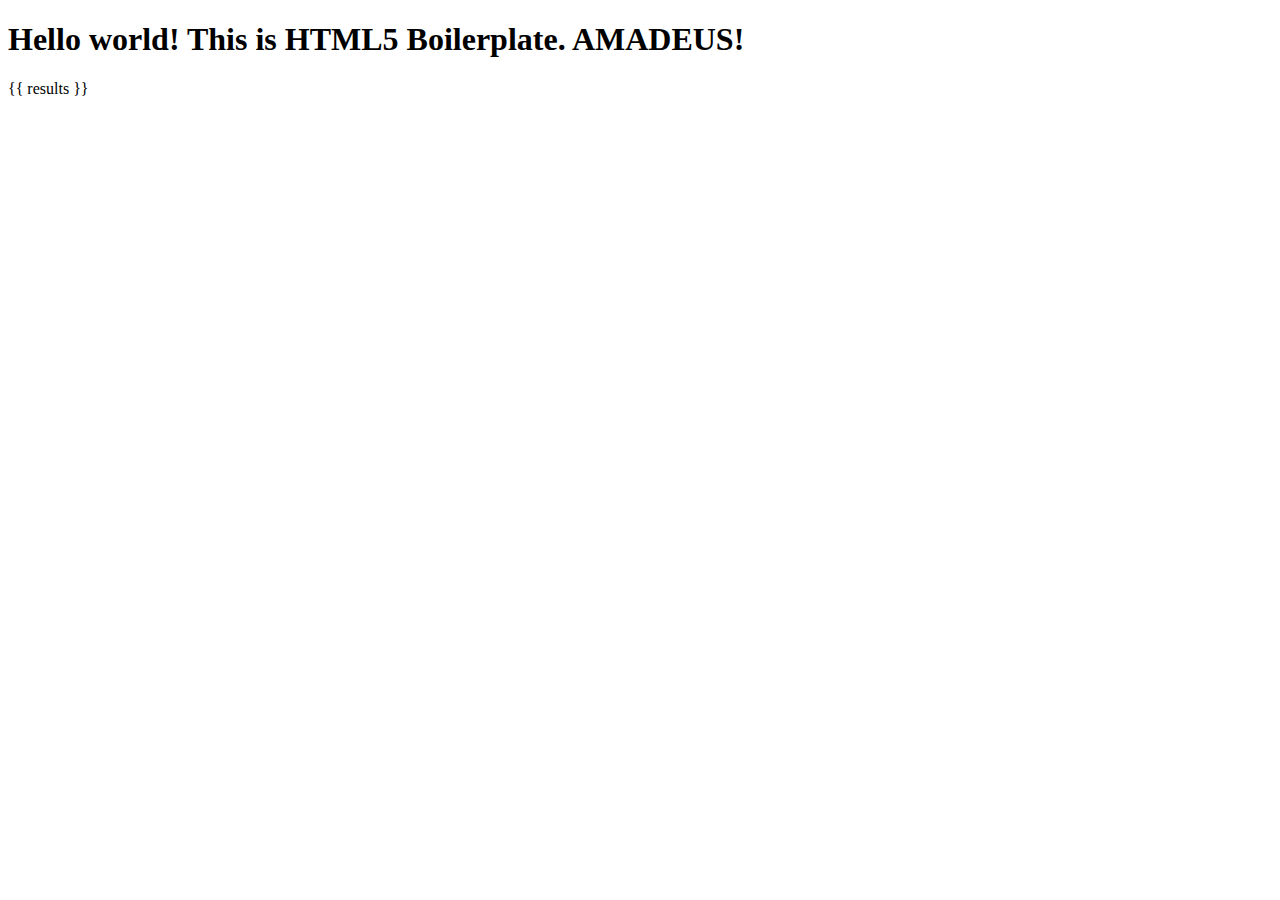
<file: wolfgang/amadeus/templates/amadeus/index.html>
<!doctype html>
<html lang="">
    <head>
        <meta charset="utf-8">
        <meta http-equiv="x-ua-compatible" content="ie=edge">
        <title></title>
        <meta name="viewport" content="width=device-width, initial-scale=1">
    </head>
    <body>
        <h1>Hello world! This is HTML5 Boilerplate. AMADEUS!</h1>
        <p>{{ results }}</p>
    </body>
</html>
</file>
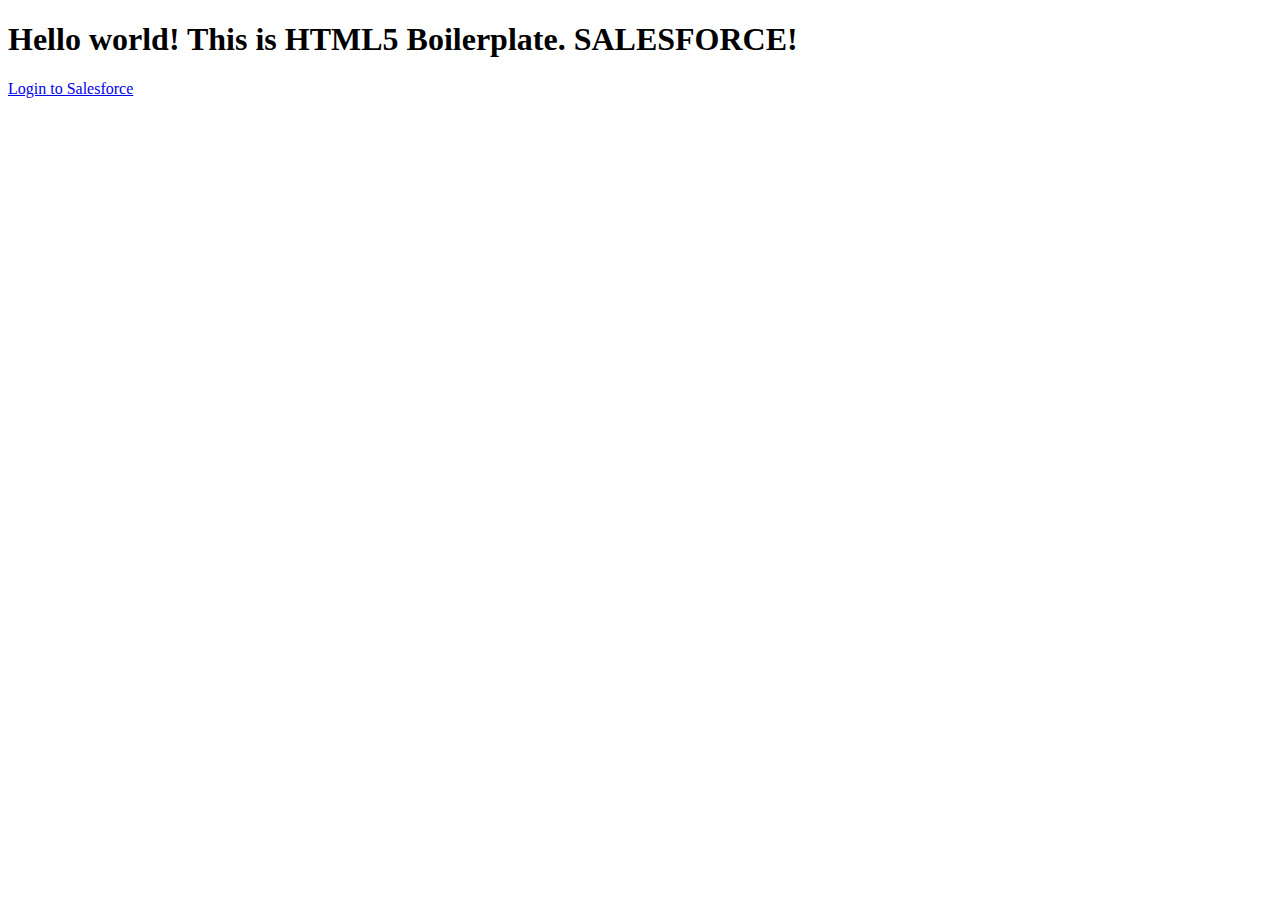
<file: wolfgang/salesforce/templates/salesforce/index.html>
<!doctype html>
<html lang="">
    <head>
        <meta charset="utf-8">
        <meta http-equiv="x-ua-compatible" content="ie=edge">
        <title></title>
        <meta name="viewport" content="width=device-width, initial-scale=1">
    </head>
    <body>
        <h1>Hello world! This is HTML5 Boilerplate. SALESFORCE!</h1>
        <a href="{{ login_url }}">Login to Salesforce</a>
    </body>
</html>
</file>
